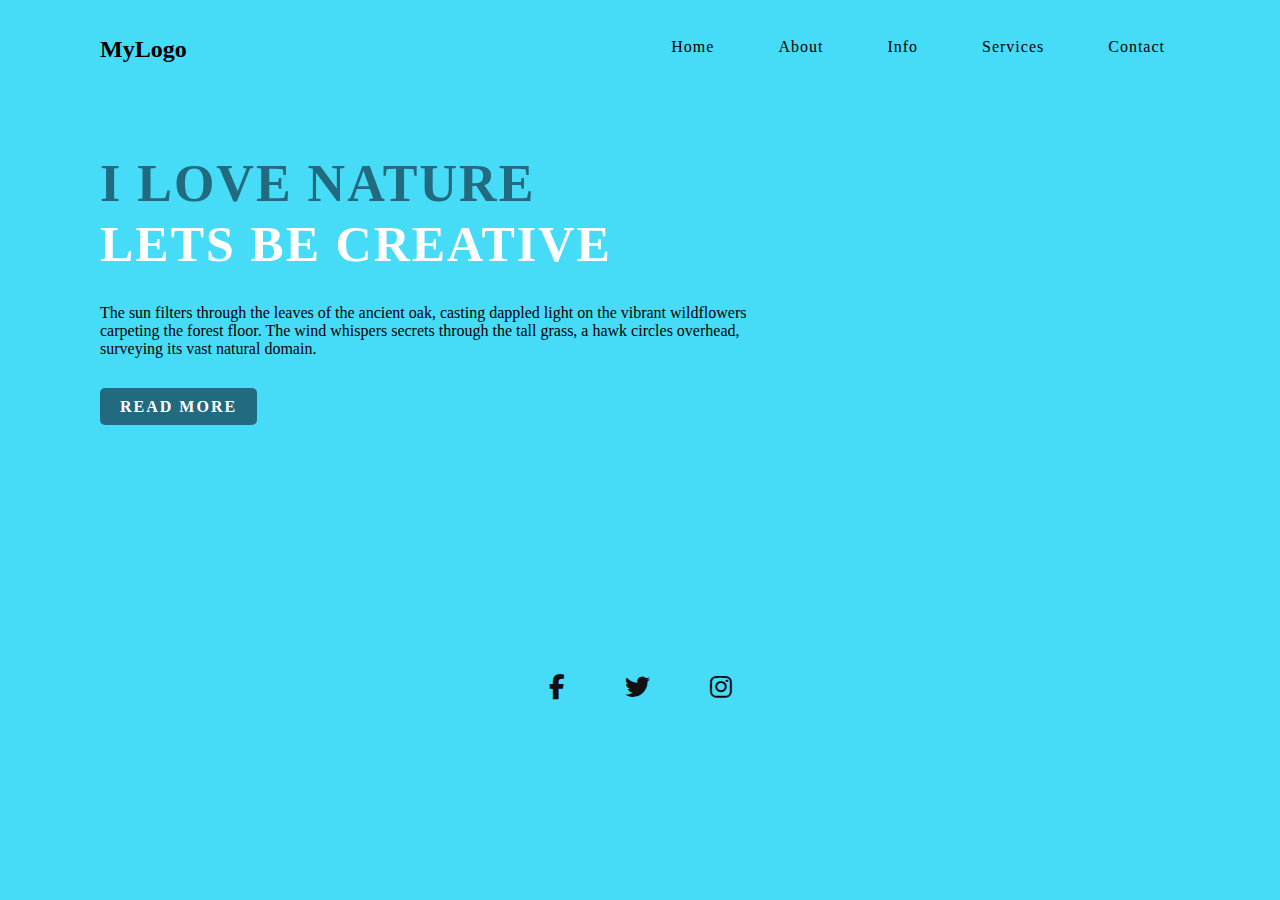
<file: index.html>
<!DOCTYPE html>
<html lang="en">
<head>
    <meta charset="UTF-8">
    <meta name="viewport" content="width=device-width, initial-scale=1.0">
    <title>page design</title>
    <link rel="stylesheet" href="style.css">
    <link rel="stylesheet" href="https://cdnjs.cloudflare.com/ajax/libs/font-awesome/6.5.2/css/all.min.css">
</head>
<body>
    

    <section>
        <input type="checkbox" id="check">
        <header>
            <h2> <a href="#" class="logo"></a>MyLogo</h2>
            <div class="nav">
                <a href="#">Home</a>
                <a href="#">About</a>
                <a href="#">Info</a>
                <a href="#">Services</a>
                <a href="#">Contact</a>
            </div>
            <label for="check">
                <i class="fas fa-bars menu-btn"></i>
                <i class="fas fa-times close-btn"></i>
            </label>
        </header>
        <div class="content">
            <div class="info">
                <h2>I love Nature <br> <span>Lets Be creative</span></h2>
                <p>The sun filters through the leaves of the ancient oak, casting dappled light on the vibrant wildflowers carpeting the forest floor.
                The wind whispers secrets through the tall grass, a hawk circles overhead, surveying its vast natural domain.</p>
                <a href="#" class="info-btn">Read More</a>
            </div>
        </div>
        <div class="media-icons">
            <a href="#"> <i class="fab fa-facebook-f"></i></a>
            <a href="#"> <i class="fab fa-twitter"></i></a>
            <a href="#"> <i class="fab fa-instagram"></i></a>
        </div>
    </section>
    
</body>
</html>
</file>
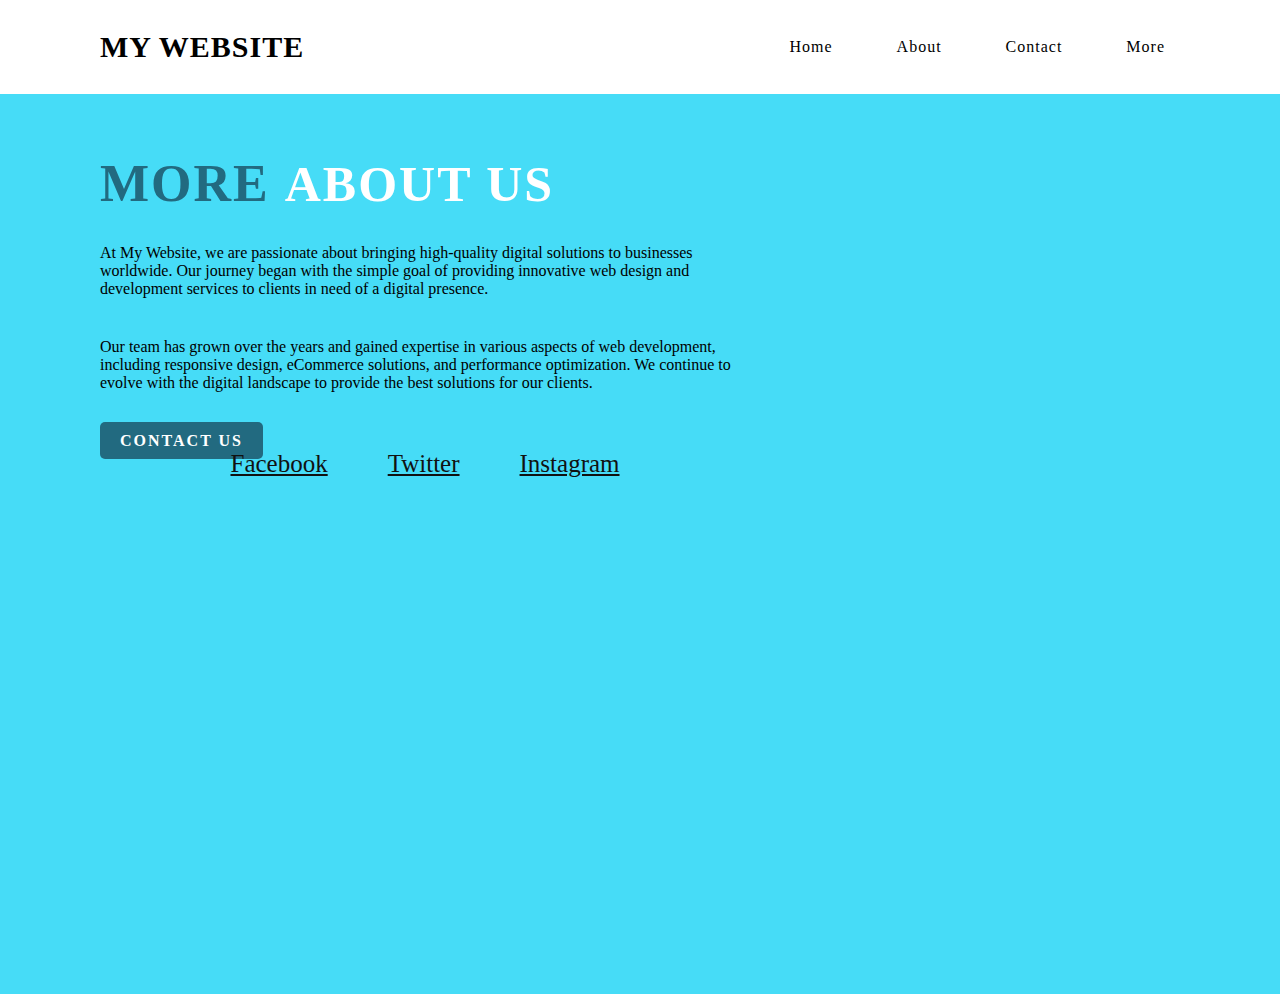
<file: more.html>
<!DOCTYPE html>
<html lang="en">
<head>
    <meta charset="UTF-8">
    <meta name="viewport" content="width=device-width, initial-scale=1.0">
    <title>More Information</title>
    <link href="https://fonts.googleapis.com/css2?family=Poppins:wght@300;400;500;600;700;800;900&display=swap" rel="stylesheet">
    <style>
        * {
            margin: 0;
            padding: 0;
            box-sizing: border-box;
        }

        section {
            position: relative;
            width: 100%;
            min-height: 100vh;
            display: flex;
            flex-direction: column;
            justify-content: flex-start;
            background-color: #46dcf7;
            background-size: cover;
            background-position: center;
        }

        header {
            position: relative;
            top: 0;
            width: 100%;
            padding: 30px 100px;
            display: flex;
            justify-content: space-between;
            align-items: center;
        }

        header .logo {
            position: relative;
            color: #000;
            font-size: 30px;
            text-decoration: none;
            text-transform: uppercase;
            font-weight: 900;
            letter-spacing: 1px;
        }

        header .nav a {
            color: #000;
            text-decoration: none;
            font-weight: 500;
            letter-spacing: 1px;
            padding: 2px 15px;
            border-radius: 20px;
            transition: 0.3s;
            transition-property: background;
        }

        header .nav a:not(:last-child) {
            margin-right: 30px;
        }

        header .nav a:hover {
            background: #fff;
        }

        .content {
            max-width: 650px;
            margin: 60px 100px;
        }

        .content .info h2 {
            color: #226a80;
            font-size: 52px;
            text-transform: uppercase;
            font-weight: 900;
            letter-spacing: 2px;
            line-height: 60px;
            margin-bottom: 30px;
        }

        .content .info h2 span {
            color: #fff;
            font-size: 50px;
            font-weight: 600;
        }

        .content .info p {
            font-size: 16px;
            font-weight: 500;
            margin-bottom: 40px;
        }

        .content .info-btn {
            color: #fff;
            background: #226a80;
            text-decoration: none;
            text-transform: uppercase;
            font-weight: 700;
            letter-spacing: 2px;
            padding: 10px 20px;
            border-radius: 5px;
            transition: 0.3s;
            transition-property: background;
        }

        .content .info-btn:hover {
            background: #0c4f60;
        }

        .media-icons {
            display: flex;
            justify-content: center;
            align-items: center;
            margin: auto;
        }

        .media-icons a {
            position: relative;
            color: #111;
            font-size: 25px;
            transition: 0.3s;
            transition-property: transform;
        }

        .media-icons a:not(:last-child) {
            margin-right: 60px;
        }

        .media-icons a:hover {
            transform: scale(1.5);
        }

        /* Responsive Styles */

        @media (max-width: 960px) {
            header .nav {
                display: none;
            }

            label {
                display: block;
                font-size: 25px;
                cursor: pointer;
                transition: 0.3s;
                transition-property: color;
            }

            label:hover {
                color: #fff;
            }

            #check:checked ~ header .nav {
                z-index: 2;
                position: fixed;
                background: rgba(114, 223, 255, 0.9);
                top: 0;
                bottom: 0;
                left: 0;
                right: 0;
                display: flex;
                flex-direction: column;
                justify-content: center;
                align-items: center;
            }

            #check:checked ~ header .nav a {
                font-weight: 700;
                margin-right: 0;
                margin-bottom: 50px;
                letter-spacing: 2px;
            }

            .content .info h2 {
                font-size: 45px;
                line-height: 50px;
            }

            .content .info h2 span {
                font-size: 40px;
                font-weight: 600;
            }

            .content .info p {
                font-size: 14px;
            }
        }

        @media (max-width: 560px) {
            .content .info h2 {
                font-size: 35px;
                line-height: 40px;
            }

            .content .info h2 span {
                font-size: 30px;
                font-weight: 600;
            }

            .content .info p {
                font-size: 14px;
            }
        }

    </style>
</head>
<body>

    <!-- Header Section -->
    <header>
        <a href="index.html" class="logo">My Website</a>
        <div class="nav">
            <a href="index.html">Home</a>
            <a href="about.html">About</a>
            <a href="contact.html">Contact</a>
            <a href="more.html">More</a>
        </div>
    </header>

    <!-- More Information Section -->
    <section>
        <div class="content">
            <div class="info">
                <h2>More <span>About Us</span></h2>
                <p>At My Website, we are passionate about bringing high-quality digital solutions to businesses worldwide. Our journey began with the simple goal of providing innovative web design and development services to clients in need of a digital presence.</p>

                <p>Our team has grown over the years and gained expertise in various aspects of web development, including responsive design, eCommerce solutions, and performance optimization. We continue to evolve with the digital landscape to provide the best solutions for our clients.</p>

                <a href="contact.html" class="info-btn">Contact Us</a>
            </div>

            <!-- Social Media Icons -->
            <div class="media-icons">
                <a href="https://www.facebook.com" target="_blank">Facebook</a>
                <a href="https://www.twitter.com" target="_blank">Twitter</a>
                <a href="https://www.instagram.com" target="_blank">Instagram</a>
            </div>
        </div>
    </section>

</body>
</html>
</file>
<file: style.css>
@import url('https://fonts.googleapics.com/css2?family=poppins:wght@300;400;500;600;700;800;900&display=swap');

*{
    margin: 0;
    padding: 0;
    box-sizing: border-box;
}

section{
    position: relative;
    width: 100%;
    min-height: 100vh;
    display: flex;
    flex-direction: column;
    justify-content: flex-start;
    background-color: #46dcf7;
    background-size: cover;
    background-position: center;
}

header{
    position: relative;
    top: 0;
    width: 100%;
    padding: 30px 100px;
    display: flex;
    justify-content: space-between;
    align-items: center;
}

header .logo{
    position: relative;
    color: #000;
    font-size: 30px;
    text-decoration: none;
    text-transform: uppercase;
    font-weight: 900;
    letter-spacing: 1px;
}

header .nav a{
    color: #000;
    text-decoration: none;
    font-weight: 500;
    letter-spacing: 1px;
    padding: 2px 15px;
    border-radius: 20px;
    transition: 0.3s;
    transition-property: background;
}

header .nav a:not(:last-child){
    margin-right: 30px;
}

header .nav a:hover{
    background: #fff;
}

.content{
    max-width: 650px;
    margin: 60px 100px;
}

.content .info h2{
    color: #226a80;
    font-size: 52px;
    text-transform: uppercase;
    font-weight: 900;
    letter-spacing: 2px;
    line-height: 60px;
    margin-bottom: 30px;
}

.content .info h2 span{
    color: #fff;
    font-size: 50px;
    font-weight: 600;
}

.content .info p{
    font-size: 16px;
    font-weight: 500;
    margin-bottom: 40px;
}

.content .info-btn{
    color: #fff;
    background: #226a80;
    text-decoration: none;
    text-transform: uppercase;
    font-weight: 700;
    letter-spacing: 2px;
    padding: 10px 20px;
    border-radius: 5px;
    transition: 0.3s;
    transition-property: background;
}

.content .info-btn:hover{
    background: #0c4f60;
}

.media-icons{
    display: flex;
    justify-content: center;
    align-items: center;
    margin: auto;
}

.media-icons a{
    position: relative;
    color: #111;
    font-size: 25px;
    transition: 0.3s;
    transition-property: transform;
}

.media-icons a:not(:last-child){
    margin-right: 60px;
}

.media-icons a:hover{
    transform: scale(1.5);
}

label{
    display: none;
}

#check{
    z-index: 3;
    display: none;
}

/*responsive style*/

@media (max-width: 960px){
    header .nav{
        display: none;
    }

    label{
        display: block;
        font-size: 25px;
        cursor: pointer;
        transition: 0.3s;
        transition-property: color;
    }
    
    label:hover{
        color: #fff;
    }
    
    label .close-btn{
        display: none;
    }
    
    #check:checked ~ header .nav{
        z-index: 2;
        position: fixed;
        background: rgba(114, 223, 255, 0.9);
        top: 0;
        bottom: 0;
        left: 0;
        right: 0;
        display: flex;
        flex-direction: column;
        justify-content: center;
        align-items: center;
    }

    #check:checked ~ header .nav a{
        font-weight: 700;
        margin-right: 0;
        margin-bottom: 50px;
        letter-spacing: 2px;
    }

    #check:checked ~ header .label .menu-btn{
        display: none;
    }

    #check:checked ~ header .label .close-btn{
        z-index: 2;
        display: block;
        position: fixed;
    }

    .label .menu-btn{
        position: absolute;
    }

    header .logo{
        position: absolute;
        bottom: -6px;
    }

    .content .info h2{
        font-size: 45px;
        line-height: 50px;
    }

    .content .info h2 spam{
        font-size: 40px;
        font-weight: 600;
    }

    .content .info p{
        font-size: 14px;
    }
}

@media (max-width: 560px){
    .content .info h2{
        font-size: 35px;
        line-height: 40px;
    }

    .content .info h2 spam{
        font-size: 30px;
        font-weight: 600;
    }

    .content .info p{
        font-size: 14px;
    }
}

@media (max-width: 560px){
    .content .info h2{
        font-size: 35px;
        line-height: 40px;
    }
</file>
